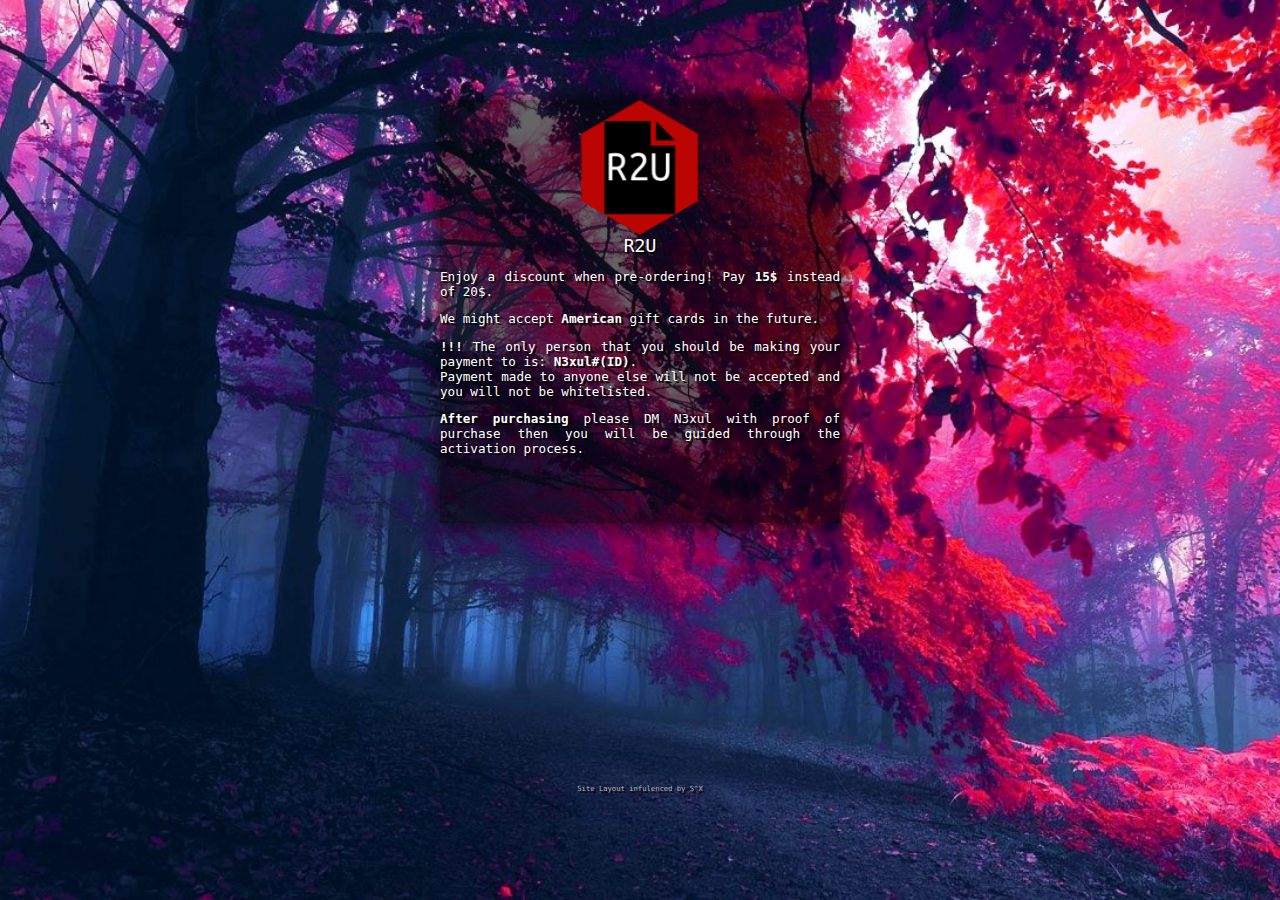
<file: buy.html>
<html>
	<head>
		<style>
			body
			{
				background-color: rgb(236, 63, 82);
				background-image: url(bg.jpg);
				background-repeat: repeat;
				background-size: cover;
				height: 100%;
				display: grid;
				margin: 0;
			}
			center
			{
				margin: auto;
			}
			img.logo
			{
				height: 15vh;
			}
			a
			{
				color: white;
				text-align: center;
				font-size: 1.1vh;
				font-family: monospace;
				text-shadow: 2px 2px #000000;
			}
			p.smol
			{
				color: rgb(180, 180, 180);
				font-family: monospace;
				font-size: 0.8vh;
				text-shadow: 2px 2px #000000;
			}
		center.title
			{
				color: rgb(255, 255, 255);
				font-family: monospace;
				font-size: 2vh;
				text-align: center;
				max-width: 400px;
				text-shadow: 2px 2px #000000;
			}
			p.def
			{
				color: rgb(255, 255, 255);
				font-family: monospace;
				font-size: 1.4vh;
				text-align: justify;
				max-width: 400px;
				text-shadow: 2px 2px #000000;
			}
			b
			{
				color: white;
			}
			center.darken
			{
				background: linear-gradient(rgba(0, 0, 0, 0.6), rgba(0, 0, 0, 0.6)); inherit;
				box-shadow: 0 0 25px;
			}
		</style>
		<title>R2U</title>
	</head>
	<body>
		<center class="darken">
		<img class="logo" src="R2U.png"/><br/>
		<center class ="title">R2U</center>
		<p class="def">Enjoy a discount when pre-ordering! Pay <b>15$</b> instead of 20$. </p>
		<p class="def">We might accept <b>American</b> gift cards in the future.
			<!-- UNCOMMENT WHEN U ARE ACCEPTING GIFT CARDS!!!<p class="def">Sending a gift card of a value less than <b>10 dollars</b> will result in it being redeemed without being whitelisted, as cards must be redeemed to view the value.</p>-->
			<p class="def"><b>!!!</b> The only person that you should be making your payment to is: <b>N3xul#(ID)</b>. <br> Payment made to anyone else will not be accepted and you will not be whitelisted.</p>
			<p class="def"><b> After purchasing </b>please DM N3xul with proof of purchase then you will be guided through the activation process.</p>
			<br/><br/><br/>
			
			<div style="overflow: hidden; display: flex; justify-content: center;">
				</center>
				<center>
				<br/><br/><br/>
				<p class ="smol">Site Layout infulenced by S^X</p>
				</center>
			</body>
		</html>
</file>
